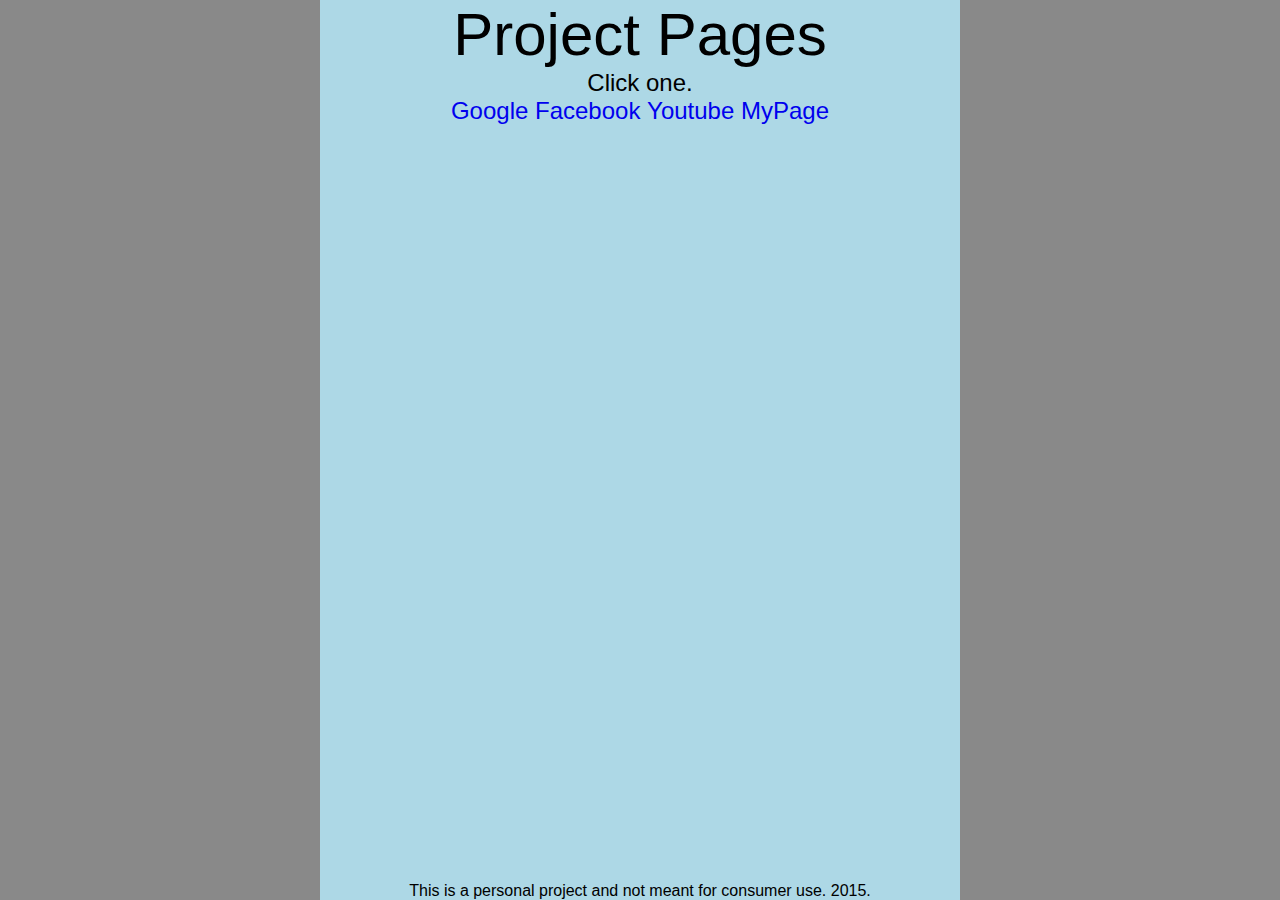
<file: index.html>
<!DOCTYPE html>
<html>
	<head>
		<script src="http://ajax.googleapis.com/ajax/libs/jquery/1.11.1/jquery.min.js"></script>
		<script src="js/hubindex.js"></script>
		
		<link rel="stylesheet" type="text/css" href="stylesheet.css">
		
		<title>Personal Project</title>
	<body>
		<div class="canvas">
			<div class="container">
				<h1 class="pageTitle">Project Pages</h1>
				<p class="descrTag">Click one.</p>
				
				<ul class="menuTitle">
					<li><a id="page1" href="#">Google  </a></li>
					<li><a id="page2" href="#">Facebook  </a></li>
					<li><a id="page3" href="#">Youtube  </a></li>
					<li><a id="page4" href="#">MyPage  </a></li>
				</ul>
				<div class="clear"></div>
				
			</div>
			<footer class="footerTag">
				<p>This is a personal project and not meant for consumer use. 2015.</p>
			</footer>
		</div>
	</body>
</html>
</file>
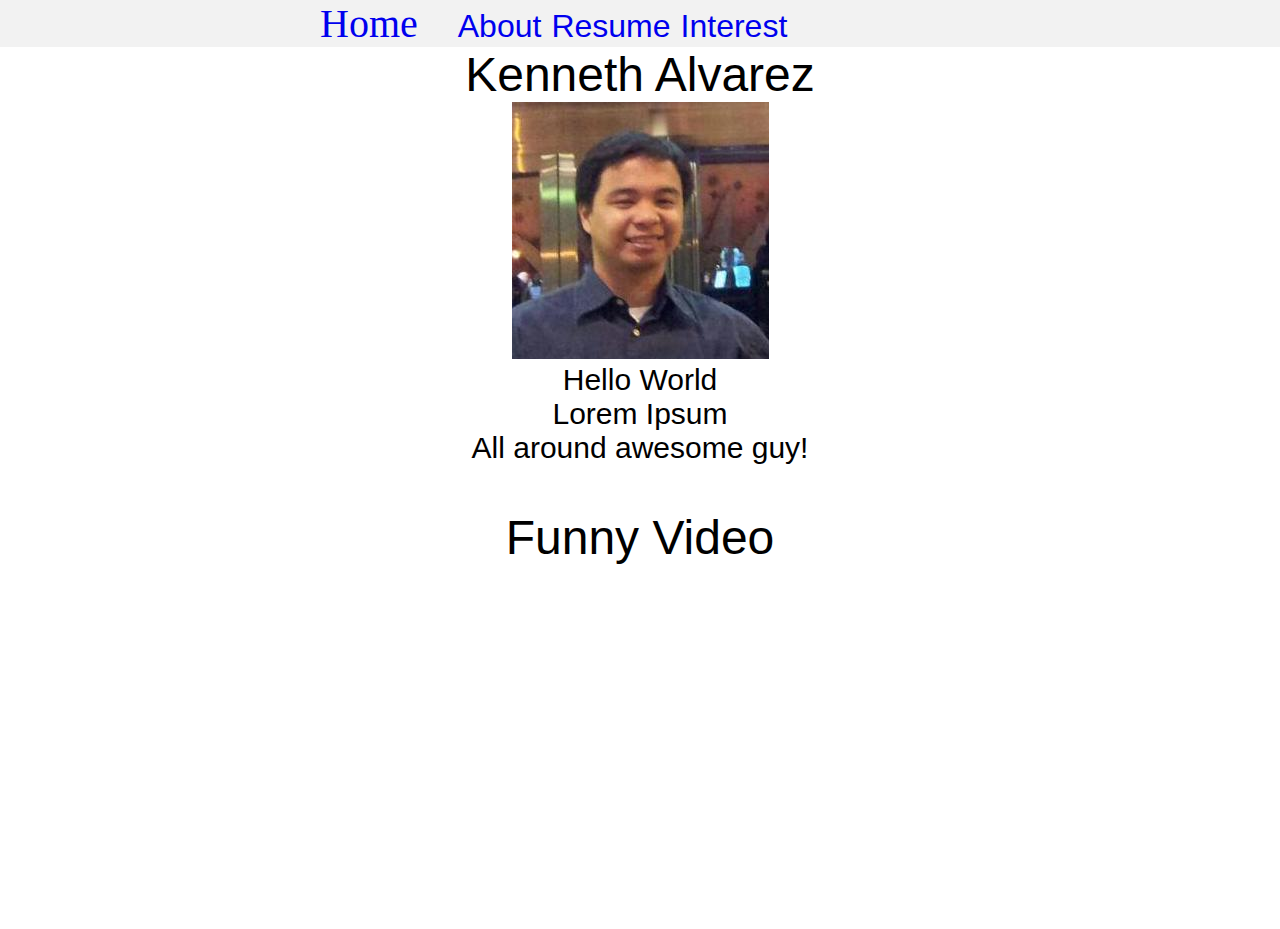
<file: mypage.html>
<!DOCTYPE html>
<html>
	<head>
		<script src="http://ajax.googleapis.com/ajax/libs/jquery/1.11.1/jquery.min.js"></script>
		<script src="js/mypage.js"></script>

		<link rel="stylesheet" type="text/css" href="stylesheet.css">

	</head>
	<body>
		<!--LOGO AND NAVIGATION ALONG THE TOP OF THE PAGE -->
		<div class="navBar">
			<div class="myContainer">
				<div class="navLogo">
					<a id="hub" href="#">Home &nbsp;&nbsp;</a>
				</div>
				<ul class="navMenu">
					<li><a id="aboutLink" class="navLink" href="#">About </a></li>
					<li><a id="resumeLink" class="navLink" href="#">Resume </a></li>
					<li><a id="interestLink" class="navLink" href="#">Interest </a></li>
				</ul>
				<div class="clear"></div>
			</div>
		</div>
			
		<!------------------------------------------------------>
		<div>
			<div class="mpcontainer">
				<div class="myResume">
					<embed src="docs/Resume.pdf" width="100%" height="100%">
				</div>
				<div class="myInterest">
					<p>Interests content here</p>
				</div>
				<div class="myAbout">
					<p>Kenneth Alvarez</p>
					<div class="aboutCanvas">
						<img src="images/me.jpg" alt="Kenneth Alvarez">
					</div>
					<ul>
						<li>Hello World</li>
						<li>Lorem Ipsum</li>
						<li>All around awesome guy!</li>
					</ul>
					<br><br><br>
					<p>Funny Video</p>
					<div class="clear"></div>
					<iframe width="560" height="315" src="https://www.youtube.com/embed/nGeKSiCQkPw" frameborder="0" allow="accelerometer; autoplay; encrypted-media; gyroscope; picture-in-picture" allowfullscreen></iframe>
				</div>
			</div>
			
		</div>
	</body>
</html>
</file>
<file: stylesheet.css>
html, body, div, span, applet, object, iframe,
h1, h2, h3, h4, h5, h6, p, blockquote, pre,
a, abbr, acronym, address, big, cite, code,
del, dfn, em, img, ins, kbd, q, s, samp,
small, strike, strong, sub, sup, tt, var,
b, u, i, center,
dl, dt, dd, ol, ul, li,
fieldset, form, label, legend,
table, caption, tbody, tfoot, thead, tr, th, td,
article, aside, canvas, details, embed,
figure, figcaption, footer, header, hgroup,
menu, nav, output, ruby, section, summary,
time, mark, audio, video {
	margin: 0;
	padding: 0;
	border: 0;
	font-size: 100%;
	font: inherit;
	vertical-align: baseline;
}

.clear{
	clear:both;
}

/*HUB INDEX CSS*/
.canvas{
	background: #898989;
}

.container{
	width: 50%;
	height: 98vh;
	margin: auto;
	font-size: 12px;
	background: lightblue;
}

.pageTitle{
	font-size: 5em;
	font-family: Helvetica;
	text-align: center;
}

.menuTitle{
	float: left;
	width: 100%;
	padding: 0;
	margin: 0;
	list-style-type: none;
	text-align: center;
}

.descrTag{
	font-size: 2em;
	text-align: center;
	background: lightblue;
	font-family: Helvetica;
}

.footerTag{
	font-size: 1em;
	text-align: center;
	width: 50%;
	background: lightblue;
	font-family: Helvetica;
	margin: auto;
}

.menuTitle li{
	display: inline;
	font-size: 2em;
	font-family: Helvetica;
}

.menuTitle li a:link, a:visited{
	text-decoration: none;
}
/**********************************************/

/*My Page Navigation bar */
.navBar{
	background: #f2f2f2;
	text-align: center
}

.myContainer{
	width: 50%;
	margin: auto;
}

.navLogo a:link{
	float: left;
	margin-right: 10px;
	text-decoration: none;
	font-size: 2.5em;
}

.navMenu li{
	float:left;
	list-style-type: none;
	margin-top: .5em;
	display: inline;
}

.navMenu li a:link, a:visited{
	float: left;
	display: inline;
	text-decoration: none;
	margin-right: 10px;
	font-size: 2em;
	font-family: Helvetica;

}

.navLink{
	font-family: arial;
	font-size: .75em;
}

.mpcontainer{
	width: 50%;
	height: 98vh;
	margin: auto;
	font-size: 12px;
}

.myResume{
	width: 100%;
	height: 95vh;
}
/**********************************************/

	/* About Me */

.myAbout{
	text-align:center;
}
	
.myAbout ul{
	list-style-type: none;
}

.myAbout p{
	font-size: 4em;
	font-family: Helvetica;
}

.myAbout li{
	font-size: 2.5em;
	font-family: Helvetica;
}
</file>
